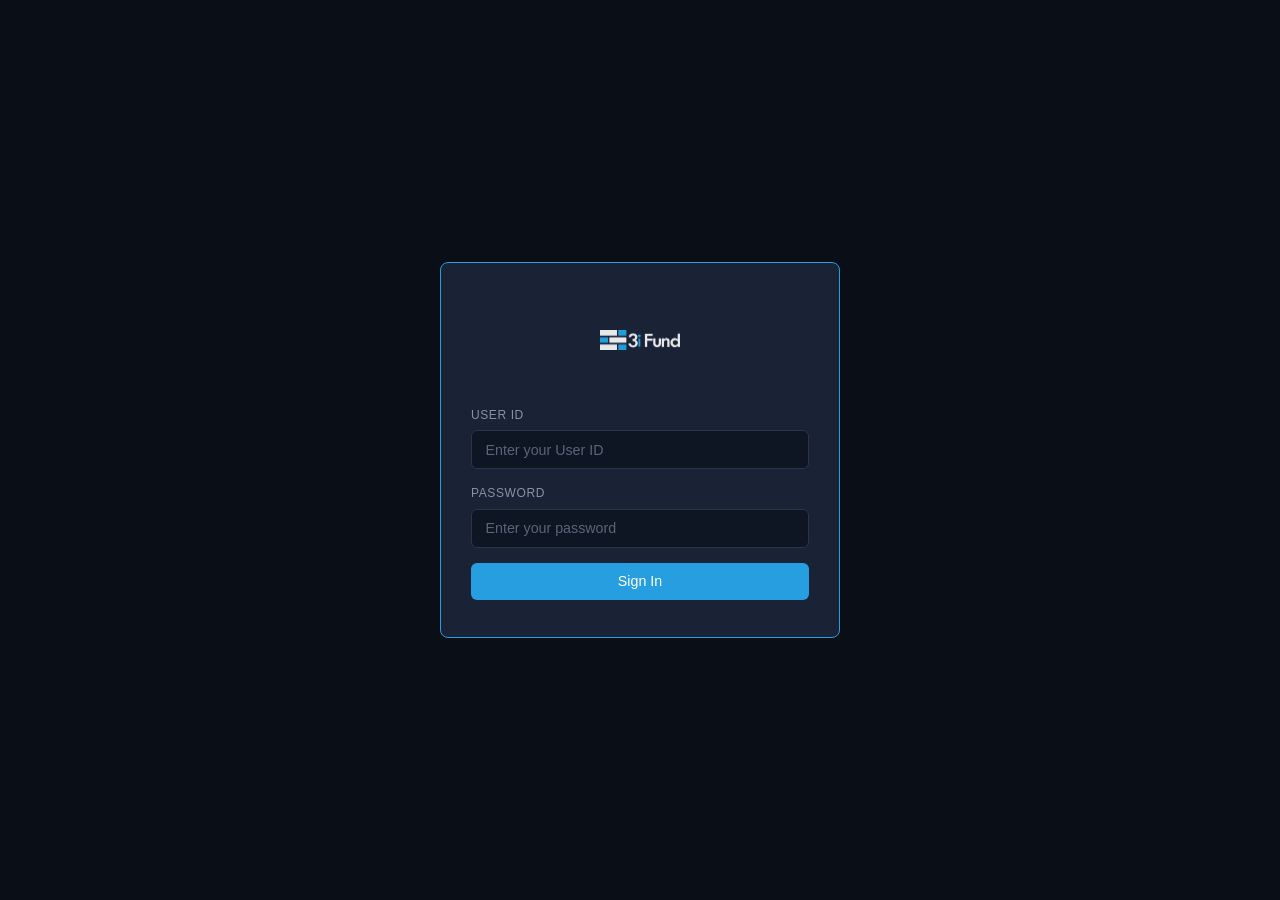
<file: 3i-portal-frontend/index.html>
<!DOCTYPE html>
<html lang="en">
<head>
    <meta charset="UTF-8">
    <meta name="viewport" content="width=device-width, initial-scale=1.0">
    <meta http-equiv="Cache-Control" content="no-cache, no-store, must-revalidate">
    <meta http-equiv="Pragma" content="no-cache">
    <meta http-equiv="Expires" content="0">
    <title>3i Fund Portal</title>
    <script>document.write('<link rel="stylesheet" href="css/styles.css?v=' + Date.now() + '">');</script>
</head>
<body>
    <div class="login-wrapper">
        <div class="login-card">
            <img src="assets/logo.png" alt="3i Fund" class="login-logo" id="login-logo">
            <h1 class="login-title"></h1>

            <div class="login-error" id="login-error"></div>

            <form class="login-form" id="login-form">
                <div class="form-group">
                    <label class="form-label" for="user-id">User ID</label>
                    <input
                        type="text"
                        id="user-id"
                        class="form-input"
                        placeholder="Enter your User ID"
                        required
                        autocomplete="username"
                    >
                </div>

                <div class="form-group">
                    <label class="form-label" for="password">Password</label>
                    <input
                        type="password"
                        id="password"
                        class="form-input"
                        placeholder="Enter your password"
                        required
                        autocomplete="current-password"
                    >
                </div>

                <button type="submit" class="btn btn-primary" id="login-btn">
                    Sign In
                </button>
            </form>
        </div>
    </div>

    <script>var _v = Date.now();</script>
    <script>document.write('<script src="js/config.js?v=' + _v + '"><\/script>');</script>
    <script>document.write('<script src="js/api.js?v=' + _v + '"><\/script>');</script>
    <script>document.write('<script src="js/version-watcher.js?v=' + _v + '"><\/script>');</script>
    <script>document.write('<script src="js/auth.js?v=' + _v + '"><\/script>');</script>
</body>
</html>
</file>
<file: 3i-portal-frontend/css/styles.css>
/* ============================================
   3i Fund Portal — Global Styles
   Dark mode, electric blue accents
   ============================================ */

:root {
    --bg-primary: #0a0e17;
    --bg-secondary: #111827;
    --bg-card: #1a2235;
    --bg-modal: #141c2e;
    --border-blue: #269edf;
    --border-blue-dim: rgba(38, 158, 223, 0.3);
    --text-primary: #e8ecf1;
    --text-secondary: #8892a4;
    --text-muted: #5a6478;
    --accent-blue: #269edf;
    --accent-blue-hover: #5FC4F5;
    --badge-green: #22c55e;
    --badge-orange: #f59e0b;
    --badge-red: #ef4444;
    --badge-grey: #4b5563;
    --input-bg: #0f1623;
    --input-border: #2a3548;
    --input-focus: #269edf;
    --font-family: 'Segoe UI', 'Inter', -apple-system, BlinkMacSystemFont, sans-serif;
    --border-radius: 6px;
    --transition-speed: 0.2s;
}

/* Reset */
*, *::before, *::after {
    margin: 0;
    padding: 0;
    box-sizing: border-box;
}

html, body {
    height: 100%;
    font-family: var(--font-family);
    background-color: var(--bg-primary);
    color: var(--text-primary);
    font-size: 15px;
    line-height: 1.6;
    -webkit-font-smoothing: antialiased;
}

a {
    color: var(--accent-blue);
    text-decoration: none;
    transition: color var(--transition-speed);
}

a:hover {
    color: var(--accent-blue-hover);
}

/* ============================================
   Layout
   ============================================ */

.page-container {
    min-height: 100vh;
    display: flex;
    flex-direction: column;
}

.main-content {
    flex: 1;
    max-width: 1200px;
    width: 100%;
    margin: 0 auto;
    padding: 2rem;
}

/* ============================================
   Top Navigation Bar
   ============================================ */

.navbar {
    display: flex;
    align-items: center;
    padding: 0.75rem 2rem;
    background-color: var(--bg-secondary);
    border-bottom: 1px solid var(--border-blue);
    gap: 1.5rem;
}

.navbar-brand {
    display: flex;
    align-items: center;
    gap: 0.375rem;
    flex-shrink: 0;
}

.navbar-logo {
    width: 72px;
    height: 72px;
    object-fit: contain;
}

/* Signed-in admin's name (populated by auth.js's populateHeaderUserName) shares one exact font treatment
   with position_risk_management's and data-management-ui's equivalent header elements — same family,
   size, weight, and letter-spacing literally repeated in each app's own stylesheet (no shared CSS file
   across these three separate repos to centralize it in), so it reads identically everywhere an admin
   moves between them. 2026-10-07: bumped from 1.2rem (~19px) to an explicit 20px here to land ABOVE the
   two other apps' previous, smaller sizes once all three were unified. */
.navbar-title {
    font-family: 'Segoe UI', -apple-system, BlinkMacSystemFont, Helvetica, Arial, sans-serif;
    font-size: 20px;
    font-weight: 600;
    color: var(--text-primary);
    letter-spacing: 0.02em;
    white-space: nowrap;
    flex: 1;
    text-align: center;
}

.navbar-user {
    display: flex;
    align-items: center;
    gap: 1rem;
    margin-left: auto;
    min-width: 0;
}

.navbar-company {
    font-size: 1.1rem;
    font-weight: 600;
    color: #ffffff;
    letter-spacing: 0.02em;
    margin-right: 0.5rem;
}

.navbar-logout {
    padding: 0.4rem 1rem;
    font-size: 0.85rem;
    color: var(--text-secondary);
    background: transparent;
    border: 1px solid var(--border-blue-dim);
    border-radius: var(--border-radius);
    cursor: pointer;
    transition: all var(--transition-speed);
    white-space: nowrap;
    flex-shrink: 0;
}

.navbar-logout:hover {
    color: var(--text-primary);
    border-color: var(--border-blue);
}

/* Persistent-nav "you are here" state (Admin / Data Management / Position & Risk Management) — same
   accent treatment .tab.active already uses, applied to the pill-button navbar style instead of the
   underlined-tab style. */
.navbar-logout.active {
    color: var(--accent-blue);
    border-color: var(--accent-blue);
    background: rgba(38, 158, 223, 0.12);
}

/* Forced password change: the rest of the persistent nav / tab bar is locked (dimmed, unclickable)
   until the required change is submitted — see admin.html's Change Password tab. Sign Out is
   deliberately never disabled (always a valid way out of a forced-change state). */
.navbar-logout[disabled],
.tab[disabled] {
    opacity: 0.35;
    cursor: not-allowed;
    pointer-events: none;
}

/* Compact navbar height, matching data-management-ui/position_risk_management's 56px header — scoped
   to this modifier class (not the base .navbar) so dashboard.html and the other customer-facing pages
   keep their original full-size logo/navbar untouched. */
.navbar-compact {
    height: 56px;
    padding: 0 24px;
}
.navbar-compact .navbar-logo {
    width: auto;
    height: 32px;
}

/* Backend connection indicator — same dot+label pattern data-management-ui/position_risk_management
   already use in their headers, so it reads the same wherever it appears. */
.header-status {
    display: flex;
    align-items: center;
    gap: 6px;
    font-size: 0.8rem;
    color: var(--text-secondary);
    flex-shrink: 0;
}
.status-dot {
    width: 8px;
    height: 8px;
    border-radius: 50%;
    background: var(--badge-green);
}
.status-dot.disconnected {
    background: var(--badge-red);
}

/* Global operator error alert — flashes red while any action item is pending. Same look as the PRM
   SPA's identical header alert, so it reads the same wherever it appears. */
@keyframes actionAlertFlash {
    0%, 100% { background: #b91c1c; box-shadow: 0 0 10px rgba(239, 68, 68, 0.8); }
    50%      { background: #7f1d1d; box-shadow: 0 0 3px rgba(239, 68, 68, 0.3); }
}
.action-alert {
    display: inline-flex;
    align-items: center;
    gap: 7px;
    padding: 6px 14px;
    border: none;
    border-radius: var(--border-radius);
    color: #fff;
    font-weight: 700;
    font-size: 0.85rem;
    cursor: pointer;
    animation: actionAlertFlash 1s ease-in-out infinite;
    flex-shrink: 0;
}
.action-alert .action-alert-icon {
    font-size: 1rem;
}

/* ============================================
   Login Page
   ============================================ */

.login-wrapper {
    display: flex;
    align-items: center;
    justify-content: center;
    min-height: 100vh;
}

.login-card {
    width: 100%;
    max-width: 400px;
    background-color: var(--bg-card);
    border: 1px solid var(--border-blue);
    border-radius: 8px;
    padding: 2.5rem 2rem;
    text-align: center;
}

.login-logo {
    width: 80px;
    height: 80px;
    object-fit: contain;
    margin-bottom: 1rem;
    opacity: 0.9;
}

.login-title {
    font-size: 1.5rem;
    font-weight: 600;
    color: var(--text-primary);
    margin-bottom: 0.25rem;
}

.login-subtitle {
    font-size: 0.9rem;
    color: var(--text-secondary);
    margin-bottom: 2rem;
}

.login-form {
    display: flex;
    flex-direction: column;
    gap: 1rem;
}

.login-error {
    display: none;
    padding: 0.6rem 1rem;
    background-color: rgba(239, 68, 68, 0.1);
    border: 1px solid rgba(239, 68, 68, 0.3);
    border-radius: var(--border-radius);
    color: var(--badge-red);
    font-size: 0.85rem;
    text-align: left;
}

.login-error.visible {
    display: block;
}

/* ============================================
   Form Elements
   ============================================ */

.form-group {
    display: flex;
    flex-direction: column;
    gap: 0.35rem;
    text-align: left;
}

.form-label {
    font-size: 0.8rem;
    color: var(--text-secondary);
    text-transform: uppercase;
    letter-spacing: 0.05em;
}

.form-input {
    padding: 0.7rem 0.9rem;
    background-color: var(--input-bg);
    border: 1px solid var(--input-border);
    border-radius: var(--border-radius);
    color: var(--text-primary);
    font-size: 0.95rem;
    font-family: var(--font-family);
    transition: border-color var(--transition-speed);
}

.form-input:focus {
    outline: none;
    border-color: var(--input-focus);
    box-shadow: 0 0 0 2px rgba(30, 144, 255, 0.15);
}

.form-input::placeholder {
    color: var(--text-muted);
}

/* ============================================
   Buttons
   ============================================ */

.btn {
    padding: 0.7rem 1.5rem;
    font-size: 0.95rem;
    font-family: var(--font-family);
    font-weight: 500;
    border: none;
    border-radius: var(--border-radius);
    cursor: pointer;
    transition: all var(--transition-speed);
}

.btn-primary {
    background-color: var(--accent-blue);
    color: #ffffff;
}

.btn-primary:hover {
    background-color: var(--accent-blue-hover);
}

.btn-primary:disabled {
    opacity: 0.5;
    cursor: not-allowed;
}

.btn-secondary {
    background-color: transparent;
    color: var(--text-secondary);
    border: 1px solid var(--input-border);
}

.btn-secondary:hover {
    color: var(--text-primary);
    border-color: var(--border-blue-dim);
}

/* ============================================
   Cards
   ============================================ */

.card {
    background-color: var(--bg-card);
    border: 1px solid var(--border-blue-dim);
    border-radius: 8px;
    padding: 1.5rem;
    transition: border-color var(--transition-speed);
}

.card:hover {
    border-color: var(--border-blue);
}

.card-title {
    font-size: 1.1rem;
    font-weight: 600;
    margin-bottom: 0.5rem;
}

.card-subtitle {
    font-size: 0.85rem;
    color: var(--text-secondary);
}

/* ============================================
   Dashboard — ELOC List
   ============================================ */

.page-header {
    margin-bottom: 2rem;
}

.page-header h1 {
    font-size: 1.5rem;
    font-weight: 600;
}

.page-header p {
    color: var(--text-secondary);
    font-size: 0.9rem;
    margin-top: 0.25rem;
}

.eloc-grid {
    display: grid;
    grid-template-columns: repeat(auto-fill, minmax(500px, 1fr));
    gap: 1rem;
}

.eloc-card {
    cursor: default;
}

.eloc-card-header {
    display: flex;
    align-items: center;
    justify-content: space-between;
    margin-bottom: 0.75rem;
}

.eloc-card-type {
    font-size: 0.75rem;
    padding: 0.2rem 0.6rem;
    border-radius: 100px;
    background-color: rgba(30, 144, 255, 0.15);
    color: var(--accent-blue);
    font-weight: 500;
}

.eloc-card-status {
    font-size: 0.75rem;
    padding: 0.2rem 0.6rem;
    border-radius: 100px;
    font-weight: 500;
}

.eloc-card-status.active {
    background-color: rgba(34, 197, 94, 0.15);
    color: var(--badge-green);
}

.eloc-card-status.completed {
    background-color: rgba(75, 85, 99, 0.3);
    color: var(--text-secondary);
}

.eloc-card-status.rejected {
    background-color: rgba(239, 68, 68, 0.15);
    color: var(--badge-red);
}

.eloc-card-meta {
    display: flex;
    gap: 1.5rem;
    margin-top: 0.75rem;
    font-size: 0.85rem;
    color: var(--text-secondary);
}

.eloc-card-meta span {
    display: flex;
    align-items: center;
    gap: 0.3rem;
}

/* ============================================
   Dashboard — Real-Time Quote Bar
   ============================================ */

.quote-bar {
    display: flex;
    align-items: center;
    gap: 1.5rem;
    padding: 0.75rem 1.25rem;
    background: var(--bg-card);
    border: 1px solid var(--border-blue-dim);
    border-radius: var(--border-radius);
    margin-bottom: 1.5rem;
}

.quote-symbol {
    font-size: 1.1rem;
    font-weight: 700;
    color: var(--accent-blue);
    letter-spacing: 0.03em;
}

.quote-fields {
    display: flex;
    gap: 2.5rem;
    flex-wrap: wrap;
}

.quote-field {
    font-size: 0.85rem;
    color: var(--text-secondary);
}

.quote-field strong {
    color: var(--text-primary);
    font-weight: 600;
}

.quote-price {
    color: #4caf50;
    font-weight: 700;
}

.quote-size {
    color: #f0a030;
    font-weight: 400;
    font-size: 0.75rem;
    margin: 0 0.4rem;
}

/* ============================================
   Dashboard — Period Rows in ELOC Cards
   ============================================ */

.card-periods {
    margin-top: 0;
}

.period-row {
    display: flex;
    align-items: center;
    gap: 1rem;
    padding: 0.5rem 0;
    border-bottom: 1px solid rgba(42, 53, 72, 0.3);
}

.period-row:last-child {
    border-bottom: none;
}

.period-name {
    font-size: 1rem;
    font-weight: 600;
    color: var(--text-primary);
    min-width: 70px;
}

.period-data {
    font-size: 0.85rem;
    color: var(--text-secondary);
    flex: 1;
    text-align: center;
}

.period-data.has-data {
    color: var(--badge-green);
    font-weight: 500;
}

.period-data.outside-window {
    color: var(--badge-orange);
    font-style: italic;
    font-size: 0.8rem;
}

.period-data.pending-eloc {
    color: var(--accent-blue);
    font-style: italic;
    font-size: 0.8rem;
}

.period-btn {
    font-size: 0.77rem;
    padding: 0.4rem 2rem;
    margin-left: 2.5rem;
    border: 1px solid #a85800;
    border-radius: 4px;
    background: #a85800;
    color: #fff;
    cursor: pointer;
    white-space: nowrap;
    font-weight: 600;
    transition: opacity 0.2s;
}

.period-btn:hover:not(:disabled) {
    opacity: 0.85;
}

.period-btn:disabled {
    background: var(--bg-card);
    color: var(--text-secondary);
    border-color: var(--border-blue-dim);
    cursor: not-allowed;
    opacity: 0.5;
}

/* ============================================
   Dashboard — Section Divider & Currently Pricing
   ============================================ */

.section-divider {
    border: none;
    border-top: 1px solid var(--border-blue-dim);
    margin: 2rem 0 1rem;
}

.section-header h2 {
    font-size: 1.15rem;
    font-weight: 600;
    color: var(--text-primary);
    margin-bottom: 0.75rem;
}

.none-placeholder {
    color: var(--text-secondary);
    font-size: 0.9rem;
    font-style: italic;
}

/* ============================================
   Tabs (Active ELOCs / Action Items)
   ============================================ */

.tabs {
    display: flex;
    gap: 0;
    margin-bottom: 1.5rem;
    border-bottom: 1px solid var(--input-border);
}

.tab {
    padding: 0.6rem 1.25rem;
    font-size: 0.9rem;
    color: var(--text-secondary);
    background: transparent;
    border: none;
    border-bottom: 2px solid transparent;
    cursor: pointer;
    font-family: var(--font-family);
    transition: all var(--transition-speed);
}

.tab:hover {
    color: var(--text-primary);
}

.tab.active {
    color: var(--accent-blue);
    border-bottom-color: var(--accent-blue);
}

.subtabs {
    display: flex;
    gap: 0;
    margin: -0.75rem 0 1.5rem;
    border-bottom: 1px solid var(--input-border);
}

.subtab {
    padding: 0.5rem 1rem;
    font-size: 0.85rem;
    color: var(--text-secondary);
    background: transparent;
    border: none;
    border-bottom: 2px solid transparent;
    cursor: pointer;
    font-family: var(--font-family);
    transition: all var(--transition-speed);
}

.subtab:hover {
    color: var(--text-primary);
}

.subtab.active {
    color: var(--accent-blue);
    border-bottom-color: var(--accent-blue);
}

.tab.has-actions {
    animation: flash-red 1.5s ease-in-out infinite;
}

.tab.has-actions.active {
    animation: none;
    color: var(--badge-red);
    border-bottom-color: var(--badge-red);
}

@keyframes flash-red {
    0%, 100% { color: var(--text-secondary); }
    50% { color: var(--badge-red); }
}

/* ============================================
   Action Item Cards
   ============================================ */

.document-modal-tabs {
    display: flex;
    gap: 6px;
    padding: 8px 16px 0;
    border-bottom: 1px solid var(--border);
}
.document-modal-tab {
    padding: 6px 14px;
    font-size: 0.85rem;
    background: transparent;
    border: 1px solid var(--border);
    border-bottom: none;
    border-radius: 6px 6px 0 0;
    color: var(--text-secondary);
    cursor: pointer;
}
.document-modal-tab.active {
    background: var(--card-bg);
    color: var(--text-primary);
    font-weight: 600;
}
.document-modal-tab:hover {
    color: var(--text-primary);
}

.action-item-card {
    background: var(--card-bg);
    border: 1px solid var(--border);
    border-left: 4px solid var(--badge-red);
    border-radius: 8px;
    padding: 1rem 1.25rem;
    margin-bottom: 0.75rem;
    display: flex;
    flex-direction: column;
    gap: 0.5rem;
}

.action-item-header {
    display: flex;
    justify-content: space-between;
    align-items: center;
}

.action-item-type {
    font-weight: 600;
    color: var(--badge-red);
    font-size: 0.95rem;
}

.action-item-date {
    font-size: 0.85rem;
    color: var(--text-secondary);
}

.action-item-details {
    display: flex;
    gap: 1rem;
    align-items: center;
}

.action-item-symbol {
    font-weight: 700;
    font-size: 1.1rem;
    color: var(--text-primary);
}

.action-item-eloc {
    font-size: 0.85rem;
    color: var(--text-secondary);
    font-family: monospace;
}

.action-item-pricing {
    display: flex;
    gap: 1.5rem;
    font-size: 0.9rem;
    color: var(--text-secondary);
}

.action-item-btn {
    align-self: flex-end;
    margin-top: 0.25rem;
}

/* ============================================
   ELOC Detail — Pricing Table
   ============================================ */

.eloc-detail-header {
    display: flex;
    align-items: center;
    gap: 1rem;
    margin-bottom: 1.5rem;
}

.back-link {
    font-size: 0.9rem;
    color: var(--text-secondary);
    cursor: pointer;
    transition: color var(--transition-speed);
}

.back-link:hover {
    color: var(--accent-blue);
}

.pricing-table {
    width: 100%;
    border-collapse: collapse;
    margin-top: 1rem;
}

.pricing-table thead th {
    text-align: left;
    padding: 0.75rem 1rem;
    font-size: 0.8rem;
    text-transform: uppercase;
    letter-spacing: 0.05em;
    color: var(--text-secondary);
    border-bottom: 1px solid var(--input-border);
    font-weight: 500;
}

.pricing-table tbody td {
    padding: 0.75rem 1rem;
    border-bottom: 1px solid rgba(42, 53, 72, 0.5);
    font-size: 0.95rem;
}

.pricing-table tbody tr:hover {
    background-color: rgba(30, 144, 255, 0.05);
}

.shares-link {
    color: var(--accent-blue);
    cursor: pointer;
    text-decoration: underline;
    text-underline-offset: 2px;
}

.shares-link:hover {
    color: var(--accent-blue-hover);
}

/* ============================================
   Workflow Badges
   ============================================ */

.workflow-container {
    margin-top: 1.5rem;
    padding: 1.25rem;
    background-color: var(--bg-secondary);
    border: 1px solid var(--border-blue-dim);
    border-radius: 8px;
}

.workflow-header {
    display: flex;
    justify-content: space-between;
    align-items: center;
    margin-bottom: 1rem;
}

.workflow-title {
    font-size: 0.9rem;
    font-weight: 600;
    color: var(--text-secondary);
    text-transform: uppercase;
    letter-spacing: 0.05em;
}

.workflow-remove-btn {
    font-size: 0.75rem;
    padding: 0.3rem 1rem;
    border: 1px solid var(--badge-red);
    background: transparent;
    color: var(--badge-red);
    border-radius: var(--border-radius);
    cursor: pointer;
    transition: all var(--transition-speed);
}

.workflow-remove-btn:hover:not(:disabled) {
    background: var(--badge-red);
    color: #ffffff;
}

.workflow-remove-btn:disabled {
    border-color: var(--badge-grey);
    color: var(--badge-grey);
    cursor: not-allowed;
    opacity: 0.5;
}

.workflow-header-actions {
    display: flex;
    align-items: center;
    gap: 0.5rem;
}

.workflow-details-btn {
    font-size: 0.75rem;
    padding: 0.3rem 1rem;
    border: 1px solid var(--accent-blue);
    background: transparent;
    color: var(--accent-blue);
    border-radius: var(--border-radius);
    cursor: pointer;
    transition: all var(--transition-speed);
}

.workflow-details-btn:hover {
    background: var(--accent-blue);
    color: #ffffff;
}

.workflow-steps {
    display: flex;
    align-items: flex-start;
    gap: 0.5rem;
    flex-wrap: wrap;
}

.workflow-intraday-progress {
    margin-top: 1rem;
    padding: 0.75rem 1rem;
    background-color: var(--bg-primary);
    border: 1px solid var(--border-blue-dim);
    border-radius: 6px;
    display: flex;
    justify-content: space-between;
    align-items: center;
    flex-wrap: wrap;
    gap: 0.5rem;
}

.workflow-intraday-status {
    font-size: 0.85rem;
    font-weight: 600;
    color: var(--accent-blue);
}

.workflow-intraday-shares {
    font-size: 0.85rem;
    color: var(--text-secondary);
    font-variant-numeric: tabular-nums;
}

.workflow-step {
    display: flex;
    flex-direction: column;
    align-items: center;
    flex: 1;
    min-width: 130px;
    position: relative;
}

.workflow-badge {
    display: flex;
    align-items: center;
    justify-content: center;
    width: 36px;
    height: 36px;
    border-radius: 50%;
    font-size: 0.85rem;
    font-weight: 600;
    margin-bottom: 0.5rem;
    transition: all 0.3s;
}

.workflow-badge.awaiting {
    background-color: var(--badge-grey);
    color: #9ca3af;
}

.workflow-badge.pending {
    background-color: var(--badge-orange);
    color: #ffffff;
    box-shadow: 0 0 8px rgba(245, 158, 11, 0.3);
}

.workflow-badge.completed {
    background-color: var(--badge-green);
    color: #ffffff;
    box-shadow: 0 0 8px rgba(34, 197, 94, 0.3);
}

.workflow-badge.rejected {
    background-color: var(--badge-red);
    color: #ffffff;
    box-shadow: 0 0 8px rgba(239, 68, 68, 0.3);
}

.workflow-label {
    font-size: 0.72rem;
    text-align: center;
    color: var(--text-secondary);
    line-height: 1.3;
    max-width: 120px;
}

.workflow-step.completed .workflow-label {
    color: var(--text-primary);
}

.workflow-datetime {
    font-size: 0.65rem;
    color: var(--text-muted);
    margin-top: 0.2rem;
    text-align: center;
}

/* Scheduled VWAP calculation time — shown below FinalVwapPricingCalculated step.
   Matches PRM's display (cyan #4FC3F7, small, centered).
   Only rendered when the backend returns step.scheduled_at on this step. */
.workflow-scheduled {
    font-size: 0.65rem;
    color: #4FC3F7;
    font-weight: 600;
    margin-top: 0.25rem;
    text-align: center;
    max-width: 120px;
}

.workflow-step.has-document .workflow-badge,
.workflow-step.clickable .workflow-badge {
    cursor: pointer;
}

.workflow-step.has-document .workflow-badge:hover,
.workflow-step.clickable .workflow-badge:hover {
    transform: scale(1.1);
}

.workflow-step.clickable .workflow-label {
    cursor: pointer;
    text-decoration: underline;
    text-decoration-style: dotted;
    text-underline-offset: 2px;
}

/* Connector lines between badges */
.workflow-step:not(:last-child)::after {
    content: '';
    position: absolute;
    top: 18px;
    left: calc(50% + 22px);
    width: calc(100% - 44px);
    height: 2px;
    background-color: var(--badge-grey);
}

.workflow-step.completed:not(:last-child)::after {
    background-color: var(--badge-green);
}

.workflow-step.pending:not(:last-child)::after {
    background-color: var(--badge-orange);
}

.workflow-step.rejected:not(:last-child)::after {
    background-color: var(--badge-red);
}

/* ============================================
   Purchase Notice Modal
   ============================================ */

.modal-overlay {
    display: none;
    position: fixed;
    top: 0;
    left: 0;
    width: 100%;
    height: 100%;
    background-color: rgba(0, 0, 0, 0.7);
    z-index: 1000;
    align-items: center;
    justify-content: center;
}

.modal-overlay.visible {
    display: flex;
}

.modal {
    width: 100%;
    max-width: 480px;
    max-height: 90vh;
    background-color: var(--bg-modal);
    border: 1px solid var(--border-blue);
    border-radius: 8px;
    padding: 2rem;
    display: flex;
    flex-direction: column;
}

.modal-header {
    display: flex;
    align-items: center;
    justify-content: space-between;
    margin-bottom: 1.5rem;
}

.modal-title {
    font-size: 1.15rem;
    font-weight: 600;
}

.modal-close {
    width: 32px;
    height: 32px;
    display: flex;
    align-items: center;
    justify-content: center;
    background: transparent;
    border: none;
    color: var(--text-secondary);
    font-size: 1.2rem;
    cursor: pointer;
    border-radius: 4px;
    transition: all var(--transition-speed);
}

.modal-close:hover {
    background-color: rgba(255, 255, 255, 0.05);
    color: var(--text-primary);
}

.modal-body {
    display: flex;
    flex-direction: column;
    gap: 1.25rem;
    overflow-y: auto;
    flex: 1 1 auto;
    min-height: 0;
}

.modal-header,
.modal-footer {
    flex-shrink: 0;
}

.modal-info-row {
    display: flex;
    justify-content: space-between;
    font-size: 0.9rem;
}

.modal-info-label {
    color: var(--text-secondary);
}

.modal-info-value {
    font-weight: 500;
}

.modal-footer {
    display: flex;
    justify-content: flex-end;
    gap: 0.75rem;
    margin-top: 1.5rem;
}

.modal-status {
    display: none;
    padding: 0.6rem 1rem;
    border-radius: var(--border-radius);
    font-size: 0.85rem;
    text-align: center;
}

.modal-status.sending {
    display: block;
    background-color: rgba(30, 144, 255, 0.1);
    border: 1px solid rgba(30, 144, 255, 0.3);
    color: var(--accent-blue);
}

/* Intraday VWAP — Live Details dialog (same layout as PRM's admin Details dialog) */
.eid-modal-body { gap: 1rem; }

.eid-static-grid {
    display: grid;
    grid-template-columns: repeat(2, 1fr);
    gap: 6px 24px;
    font-size: 13px;
    padding: 10px 12px;
    background: var(--bg-secondary);
    border: 1px solid var(--input-border);
    border-radius: var(--border-radius);
}
.eid-static-grid .eid-field-label { color: var(--text-secondary); }
.eid-static-grid .eid-field-value { font-weight: 600; color: var(--text-primary); }

.eid-triggers {
    display: grid;
    grid-template-columns: repeat(4, 1fr);
    gap: 10px;
}
.eid-trigger {
    border: 1px solid var(--input-border);
    border-radius: var(--border-radius);
    padding: 8px 10px;
    font-size: 12px;
}
.eid-trigger-title { color: var(--text-secondary); text-transform: uppercase; font-size: 10px; letter-spacing: 0.5px; margin-bottom: 4px; }
.eid-trigger-value { font-size: 14px; font-weight: 700; font-family: ui-monospace, SFMono-Regular, Menlo, Consolas, monospace; }
.eid-trigger-sub { font-size: 10px; font-weight: 400; font-family: inherit; color: var(--text-secondary); margin-top: 2px; }
.eid-trigger.not-crossed { border-color: var(--badge-green); }
.eid-trigger.not-crossed .eid-trigger-value { color: var(--badge-green); }
.eid-trigger.crossed { border-color: var(--badge-red); background: rgba(239,68,68,0.12); }
.eid-trigger.crossed .eid-trigger-value { color: var(--badge-red); }
.eid-trigger.unknown .eid-trigger-value { color: var(--text-secondary); }
.eid-trigger.raised { border-color: var(--badge-green); }
.eid-trigger.raised .eid-trigger-value { color: var(--badge-green); }

.eid-tape-header {
    display: flex;
    justify-content: space-between;
    align-items: center;
    font-size: 11px;
    color: var(--text-secondary);
}
.eid-tape-legend { display: flex; align-items: center; gap: 4px; }
.eid-legend-swatch {
    display: inline-block; width: 10px; height: 10px; border-radius: 2px; margin-left: 8px;
}
.eid-legend-swatch:first-child { margin-left: 0; }
.eid-tick-orange { background: var(--badge-orange); }
.eid-tick-white { background: #ECEFF1; }
.eid-tick-red { background: var(--badge-red); }

.eid-tape {
    min-height: 220px;
    max-height: 360px;
    overflow-y: auto;
    background: var(--bg-primary);
    border: 1px solid var(--input-border);
    border-radius: var(--border-radius);
    font-family: ui-monospace, SFMono-Regular, Menlo, Consolas, monospace;
    font-size: 12px;
}
.eid-tape-row {
    display: grid;
    grid-template-columns: 110px 60px 1fr;
    gap: 10px;
    padding: 3px 10px;
    border-bottom: 1px solid rgba(255,255,255,0.05);
    white-space: nowrap;
}
.eid-tape-row.eid-tick-repopulated { color: var(--badge-orange); }
.eid-tape-row.eid-tick-live { color: var(--text-primary); }
.eid-tape-row.eid-tick-triggered { color: var(--badge-red); font-weight: 700; background: rgba(239,68,68,0.10); }
.eid-tape-empty { padding: 16px; text-align: center; color: var(--text-secondary); }

.modal-status.success {
    display: block;
    background-color: rgba(34, 197, 94, 0.1);
    border: 1px solid rgba(34, 197, 94, 0.3);
    color: var(--badge-green);
}

.modal-status.error {
    display: block;
    background-color: rgba(239, 68, 68, 0.1);
    border: 1px solid rgba(239, 68, 68, 0.3);
    color: var(--badge-red);
}

/* ============================================
   Password Toggle
   ============================================ */

.password-input-wrapper {
    position: relative;
    display: flex;
    align-items: center;
}

.password-input-wrapper .form-input {
    flex: 1;
    padding-right: 3.5rem;
}

.password-toggle {
    position: absolute;
    right: 0.5rem;
    background: transparent;
    border: none;
    color: var(--text-secondary);
    font-size: 0.8rem;
    cursor: pointer;
    padding: 0.25rem 0.5rem;
    border-radius: 4px;
    transition: color var(--transition-speed);
}

.password-toggle:hover {
    color: var(--accent-blue);
}

/* Hide number input spinner arrows */
input[type="number"]::-webkit-outer-spin-button,
input[type="number"]::-webkit-inner-spin-button {
    -webkit-appearance: none;
    margin: 0;
}
input[type="number"] {
    -moz-appearance: textfield;
}

/* ============================================
   Signatory Signature
   ============================================ */

.sig-preview {
    background-color: #ffffff;
    border: 1px solid var(--input-border);
    border-radius: var(--border-radius);
    padding: 0.75rem;
    min-height: 80px;
    display: flex;
    align-items: center;
    justify-content: center;
    margin-bottom: 0.5rem;
}

.sig-preview img {
    max-width: 100%;
    max-height: 80px;
}

.sig-preview-empty {
    color: #999;
    font-size: 0.85rem;
    margin: 0;
}

.sig-actions {
    display: flex;
    gap: 0.5rem;
}

.btn-sm {
    font-size: 0.8rem;
    padding: 0.35rem 0.75rem;
}

.sig-thumbnail {
    max-height: 30px;
    margin-top: 0.25rem;
    display: block;
    background-color: #ffffff;
    padding: 2px 4px;
    border-radius: 3px;
}

.pn-signature-img {
    max-height: 60px;
    max-width: 300px;
    background-color: #ffffff;
    padding: 4px 8px;
    border-radius: 3px;
}

/* ============================================
   Document Viewer Modal
   ============================================ */

.doc-viewer-modal {
    max-width: 700px;
}

.doc-viewer-content {
    background-color: var(--input-bg);
    border: 1px solid var(--input-border);
    border-radius: var(--border-radius);
    padding: 1.25rem;
    max-height: 400px;
    overflow-y: auto;
    font-size: 0.85rem;
    line-height: 1.7;
    color: var(--text-primary);
}

/* ============================================
   Admin Page
   ============================================ */

.admin-table {
    width: 100%;
    border-collapse: collapse;
}

.admin-table thead th {
    text-align: left;
    padding: 0.75rem 1rem;
    font-size: 0.8rem;
    text-transform: uppercase;
    letter-spacing: 0.05em;
    color: var(--text-secondary);
    border-bottom: 1px solid var(--input-border);
    font-weight: 500;
}

.admin-table tbody td {
    padding: 0.75rem 1rem;
    border-bottom: 1px solid rgba(42, 53, 72, 0.5);
    font-size: 0.9rem;
}

.admin-table tbody tr:hover {
    background-color: rgba(30, 144, 255, 0.05);
}

/* Admin action buttons (inline in table rows) */
.btn-action {
    font-size: 0.75rem;
    padding: 0.25rem 0.6rem;
    margin-right: 0.3rem;
    border: 1px solid var(--border-blue-dim);
    border-radius: var(--border-radius);
    background: transparent;
    color: var(--accent-blue);
    cursor: pointer;
    font-family: var(--font-family);
    transition: all var(--transition-speed);
}

.btn-action:hover {
    background: var(--accent-blue);
    color: #ffffff;
}

/* ============================================
   Loading & Empty States
   ============================================ */

.loading-spinner {
    display: inline-block;
    width: 20px;
    height: 20px;
    border: 2px solid var(--border-blue-dim);
    border-top-color: var(--accent-blue);
    border-radius: 50%;
    animation: spin 0.8s linear infinite;
}

@keyframes spin {
    to { transform: rotate(360deg); }
}

.loading-container {
    display: flex;
    align-items: center;
    justify-content: center;
    padding: 3rem;
    gap: 0.75rem;
    color: var(--text-secondary);
}

.empty-state {
    text-align: center;
    padding: 3rem;
    color: var(--text-secondary);
}

.empty-state p {
    font-size: 0.95rem;
}

/* ============================================
   Scrollbar
   ============================================ */

::-webkit-scrollbar {
    width: 6px;
}

::-webkit-scrollbar-track {
    background: var(--bg-primary);
}

::-webkit-scrollbar-thumb {
    background: var(--input-border);
    border-radius: 3px;
}

::-webkit-scrollbar-thumb:hover {
    background: var(--text-muted);
}

/* ============================================
   Responsive
   ============================================ */

@media (max-width: 768px) {
    .main-content {
        padding: 1rem;
    }

    .navbar {
        padding: 0.75rem 1rem;
    }

    .workflow-steps {
        flex-direction: column;
        align-items: stretch;
    }

    .workflow-step {
        flex-direction: row;
        gap: 0.75rem;
        min-width: unset;
    }

    .workflow-step:not(:last-child)::after {
        display: none;
    }

    .eloc-grid {
        grid-template-columns: 1fr;
    }

    .modal {
        margin: 1rem;
    }
}

/* ============================================
   Purchase Notice Document
   ============================================ */

/* ============================================
   Dashboard — Signatory Warning
   ============================================ */

.signatory-warning {
    padding: 0.75rem 1.25rem;
    margin-bottom: 1rem;
    background-color: rgba(239, 68, 68, 0.1);
    border: 1px solid rgba(239, 68, 68, 0.3);
    border-radius: var(--border-radius);
    color: var(--badge-red);
    font-size: 0.9rem;
}

/* ============================================
   Purchase Notice Document
   ============================================ */

.pn-loading {
    display: flex;
    flex-direction: column;
    align-items: center;
    justify-content: center;
    padding: 4rem 1rem;
    gap: 1rem;
    color: var(--text-secondary);
}

.pn-error {
    text-align: center;
    padding: 4rem 1rem;
    color: var(--text-secondary);
}

.pn-error .btn {
    margin-top: 1.5rem;
}

.pn-document {
    max-width: 800px;
    margin: 2rem auto;
    background: var(--bg-card);
    border: 1px solid var(--border-blue-dim);
    border-radius: var(--border-radius);
    padding: 2.5rem;
}

/* Purchase Confirmation + ELOC Details side by side — the document and its numeric derivation,
   both fully visible on one page, no toggle/accordion hiding either. */
.pc-layout {
    display: flex;
    align-items: flex-start;
    gap: 1.5rem;
    max-width: 1240px;
    margin: 2rem auto;
}

.pc-layout .pn-document {
    margin: 0;
    flex: 1 1 800px;
    min-width: 0;
}

/* ELOC Details panel — deliberately mirrors ElocDetailsPdfRenderer.cs (DTS) field-for-field and
   color-for-color: white "paper" card, teal section bars, shaded/highlighted rows, green total box.
   Not a themed portal widget — a faithful HTML rendering of the same PDF the download button offers. */
.pc-details-panel {
    flex: 0 0 380px;
    background: #ffffff;
    border: 1px solid var(--border-blue-dim);
    border-radius: var(--border-radius);
    padding: 1.75rem 1.5rem;
    position: sticky;
    top: 1.5rem;
    color: #1a1a1a;
    font-family: Georgia, 'Times New Roman', Times, serif;
}

.pc-details-title {
    text-align: center;
    font-weight: 700;
    font-size: 1.25rem;
    letter-spacing: 0.03em;
    margin: 0 0 0.25rem;
    color: #1a1a1a;
}

.pc-details-meta {
    text-align: center;
    color: #5a5a5a;
    font-size: 0.8rem;
    margin: 0 0 1.1rem;
}

.pc-details-section {
    background: rgb(15, 107, 107);
    color: #ffffff;
    font-weight: 700;
    font-size: 0.88rem;
    padding: 0.35rem 0.55rem;
    margin: 1rem 0 0;
}

.pc-details-table {
    width: 100%;
    border-collapse: collapse;
    font-size: 0.88rem;
}

.pc-details-table td {
    padding: 0.4rem 0.45rem;
    vertical-align: top;
}

.pc-details-table td:last-child {
    text-align: right;
    white-space: nowrap;
    padding-left: 0.5rem;
}

.pc-details-table tr.shaded td {
    background: rgb(242, 242, 242);
}

.pc-details-table tr.highlight td {
    background: rgb(255, 242, 204);
}

.pc-details-table tr.bold td {
    font-weight: 700;
}

.pc-details-note {
    display: block;
    color: #5a5a5a;
    font-weight: 400;
    font-size: 0.78rem;
}

.pc-details-formula {
    color: #5a5a5a;
    font-size: 0.8rem;
    margin: 0.35rem 0 0.2rem;
}

.pc-details-total-box {
    margin-top: 0.7rem;
    background: rgb(226, 240, 217);
    border: 1px solid rgb(112, 173, 71);
    border-radius: 3px;
    text-align: center;
    font-weight: 700;
    font-size: 1rem;
    padding: 0.7rem 0.6rem;
}

/* Section headers inside the Purchase Confirmation's own template-driven field table (pn-document,
   dark theme) — distinct from .pc-details-section above (ELOC Details panel, white "paper" card). */
.pc-section-heading {
    font-weight: 700;
    color: var(--accent-blue);
    padding: 0.75rem 0.75rem 0.35rem;
    font-size: 0.9rem;
}

@media (max-width: 1080px) {
    .pc-layout {
        flex-direction: column;
    }
    .pc-details-panel {
        flex: 1 1 auto;
        width: 100%;
        max-width: 520px;
        position: static;
    }
}

.pn-title {
    text-align: center;
    font-size: 1.3rem;
    font-weight: 600;
    color: var(--accent-blue);
    margin: 1.5rem 0;
    letter-spacing: 0.05em;
}

.pn-section {
    margin-bottom: 1.5rem;
}

.pn-header-block {
    border-bottom: 1px solid var(--border-blue-dim);
    padding-bottom: 1rem;
}

.pn-field-row {
    display: flex;
    align-items: baseline;
    gap: 0.75rem;
    margin-bottom: 0.4rem;
}

.pn-label {
    font-weight: 600;
    color: var(--text-secondary);
    min-width: 5rem;
    flex-shrink: 0;
}

.pn-value {
    color: var(--text-primary);
}

.pn-body-text {
    white-space: pre-wrap;
    color: var(--text-primary);
    line-height: 1.7;
    font-size: 0.95rem;
}

.pn-fields-table {
    width: 100%;
    border-collapse: collapse;
}

.pn-fields-table td {
    padding: 0.5rem 0.75rem;
    border-bottom: 1px solid rgba(255, 255, 255, 0.05);
}

.pn-field-label {
    font-weight: 600;
    color: var(--text-secondary);
    width: 200px;
}

.pn-field-value {
    color: var(--text-primary);
}

/* A fixed-option-set field (Type of VWAP Purchase, Valuation Period end trigger) — every option
   shown as its own checkbox row, matching ParticipationPdfRenderer.cs's PDF layout. */
.pn-checkbox-option {
    display: flex;
    align-items: center;
    gap: 0.4rem;
    color: var(--text-primary);
    margin-bottom: 0.25rem;
}

/* Custom-drawn checkbox — accent-color alone renders a native disabled checkbox as a plain white
   box with a barely-visible check on some browsers/OSes; appearance:none + a hand-drawn box/check
   guarantees the same look everywhere, dark theme included. Shared with .ppn-checkbox-option
   (Purchase Notice's locked checkbox groups). */
.pn-checkbox-option input[type="checkbox"],
.ppn-checkbox-option input[type="checkbox"] {
    appearance: none;
    -webkit-appearance: none;
    margin: 0;
    width: 15px;
    height: 15px;
    min-width: 15px;
    flex-shrink: 0;
    border: 1.5px solid var(--input-border);
    border-radius: 3px;
    background: var(--input-bg);
    position: relative;
    cursor: not-allowed;
}

.pn-checkbox-option input[type="checkbox"]:checked,
.ppn-checkbox-option input[type="checkbox"]:checked {
    background: var(--accent-blue);
    border-color: var(--accent-blue);
}

.pn-checkbox-option input[type="checkbox"]:checked::after,
.ppn-checkbox-option input[type="checkbox"]:checked::after {
    content: '';
    position: absolute;
    left: 4px;
    top: 1px;
    width: 4px;
    height: 8px;
    border: solid #ffffff;
    border-width: 0 2px 2px 0;
    transform: rotate(45deg);
}

.pn-checkbox-option:last-child {
    margin-bottom: 0;
}

.pn-signature-block,
.pn-accepted-block {
    border-top: 1px solid var(--border-blue-dim);
    padding-top: 1.25rem;
}

.pn-block-title {
    font-size: 1rem;
    font-weight: 600;
    color: var(--accent-blue);
    margin-bottom: 0.75rem;
}

.pn-entity-name {
    font-weight: 600;
    color: var(--text-primary);
    margin-bottom: 0.75rem;
}

.pn-signature-line {
    flex: none;
    width: 33%;
    min-width: 120px;
    border-bottom: 1px solid var(--text-secondary);
    height: 1.2em;
}

.pn-signatory-select-row {
    margin-bottom: 0.75rem;
}

.pn-select {
    flex: 1;
    max-width: 350px;
}

.pn-dated-line {
    border-top: 1px solid var(--border-blue-dim);
    padding-top: 1rem;
    display: flex;
    gap: 0.75rem;
}

.pn-actions {
    display: flex;
    justify-content: space-between;
    margin-top: 2rem;
    padding-top: 1.5rem;
    border-top: 1px solid var(--border-blue-dim);
}

/* ============================================
   Participation (Intraday) Purchase Notice
   ============================================ */

.ppn-preview-banner {
    background: rgba(38, 158, 223, 0.12);
    border: 1px solid var(--border-blue-dim);
    color: var(--text-secondary);
    border-radius: var(--border-radius);
    padding: 0.75rem 1rem;
    margin-bottom: 1.25rem;
    font-size: 0.85rem;
    text-align: center;
}

.ppn-fields-table .pn-field-label {
    vertical-align: top;
    padding-top: 0.9rem;
}

.ppn-field-note {
    padding: 0 0.75rem 0.75rem !important;
    font-size: 0.8rem;
    color: var(--text-muted);
    font-style: italic;
    border-bottom: 1px solid rgba(255, 255, 255, 0.05);
}

.ppn-locked-value {
    color: var(--text-primary);
}

.ppn-checkbox-group {
    display: flex;
    flex-direction: column;
    gap: 0.35rem;
}

.ppn-checkbox-option {
    display: flex;
    align-items: center;
    gap: 0.5rem;
}

.ppn-checkbox-group.ppn-locked {
    opacity: 0.85;
}

.ppn-input-wrap {
    display: flex;
    flex-direction: column;
    gap: 0.3rem;
}

.ppn-input-row {
    display: flex;
    align-items: center;
    gap: 0.4rem;
}

.ppn-input {
    max-width: 220px;
}

.ppn-input-narrow {
    max-width: 120px;
}

.ppn-input-prefix,
.ppn-input-suffix {
    color: var(--text-secondary);
    font-weight: 600;
}

.ppn-input-invalid {
    border-color: var(--badge-red) !important;
}

.ppn-hint {
    font-size: 0.78rem;
    color: var(--text-muted);
}

.ppn-input-invalid ~ .ppn-hint,
.ppn-input-row:has(.ppn-input-invalid) + .ppn-hint {
    color: var(--badge-red);
}

.ppn-window-changed-banner,
.ppn-submit-error-banner,
.ppn-submit-success-banner {
    border-radius: var(--border-radius);
    padding: 0.85rem 1rem;
    margin: 1rem 0;
    font-size: 0.85rem;
    line-height: 1.5;
}

.ppn-window-changed-banner {
    background: rgba(245, 158, 11, 0.12);
    border: 1px solid var(--badge-orange);
    color: var(--text-primary);
}

.ppn-submit-error-banner {
    background: rgba(239, 68, 68, 0.12);
    border: 1px solid var(--badge-red);
    color: var(--text-primary);
}

.ppn-submit-success-banner {
    background: rgba(34, 197, 94, 0.12);
    border: 1px solid var(--badge-green);
    color: var(--text-primary);
}

.ppn-live-progress {
    text-align: center;
    padding: 1.25rem 1rem;
    margin: 1rem 0;
    border: 1px solid var(--border-blue-dim);
    border-radius: var(--border-radius);
    background: rgba(38, 158, 223, 0.06);
}

.ppn-live-progress-label {
    font-size: 0.8rem;
    color: var(--text-secondary);
    text-transform: uppercase;
    letter-spacing: 0.04em;
}

.ppn-live-progress-value {
    font-size: 2rem;
    font-weight: 700;
    color: var(--text-primary);
    margin: 0.25rem 0;
}

.ppn-live-progress-status {
    font-size: 0.85rem;
    color: var(--text-muted);
}

/* ============================================
   Participation Template View (admin) — mirrors
   ParticipationPdfRenderer.Render exactly
   ============================================ */

.ptv-doc {
    background: var(--input-bg);
    border: 1px solid var(--input-border);
    border-radius: var(--border-radius);
    padding: 1.5rem;
    color: var(--text-primary);
}

.ptv-title {
    font-weight: 700;
    font-size: 1.05rem;
    text-align: center;
    margin-bottom: 1rem;
}

.ptv-header {
    margin-bottom: 1rem;
}

.ptv-header-value {
    flex: 1;
    border-bottom: 1px solid var(--text-secondary);
    padding-bottom: 0.1rem;
}

.ptv-body {
    white-space: pre-wrap;
    line-height: 1.6;
    font-size: 0.92rem;
    margin-bottom: 1rem;
}

.ptv-fields-table {
    width: 100%;
    border-collapse: collapse;
    margin-bottom: 2.5rem;
}

.ptv-field-label {
    width: 58%;
    padding: 0.4rem 0.75rem 0.4rem 0;
    vertical-align: top;
    font-size: 0.88rem;
}

.ptv-field-value {
    width: 42%;
    padding: 0.4rem 0;
    vertical-align: top;
    font-size: 0.88rem;
}

.ptv-field-value-line {
    border-bottom: 1px solid var(--text-secondary);
}

.ptv-section-heading {
    font-weight: 700;
    padding: 0.9rem 0 0.2rem !important;
}

.ptv-checkbox-row {
    display: flex;
    align-items: baseline;
    gap: 0.3rem;
    margin-bottom: 0.2rem;
}

.ptv-checkbox {
    font-size: 1rem;
    flex-shrink: 0;
}

.ptv-field-note {
    display: block;
    font-size: 0.72rem;
    color: var(--text-muted);
    font-style: italic;
    margin-top: 0.2rem;
}

.ptv-edit-box {
    width: 100%;
    background: transparent;
    border: none;
    border-bottom: 1px dashed var(--accent-blue);
    color: var(--text-primary);
    font-family: var(--font-family);
    font-size: 0.88rem;
    padding: 0 0 0.15rem;
}

.ptv-sig-table {
    width: 100%;
    border-collapse: collapse;
    margin-top: 1rem;
}

.ptv-sig-cell {
    width: 50%;
    vertical-align: top;
    padding-right: 1rem;
    font-size: 0.88rem;
}

.ptv-sig-heading {
    font-weight: 700;
    margin-bottom: 0.4rem;
}

.ptv-sig-heading-spaced {
    margin-top: 2rem;
}

.ptv-sig-entity {
    margin-bottom: 0.4rem;
}

.ptv-sig-line {
    display: flex;
    align-items: baseline;
    gap: 0.4rem;
    margin-bottom: 0.3rem;
}

.ptv-sig-label {
    font-weight: 700;
    flex-shrink: 0;
}

.ptv-sig-blank {
    flex: 1;
    border-bottom: 1px solid var(--text-secondary);
    height: 1em;
}

/* Print styles for purchase notice */
@media print {
    .navbar,
    .pn-actions,
    .pn-signatory-select-row,
    .pc-details-panel {
        display: none !important;
    }

    body {
        background: white;
        color: #000;
    }

    .pn-document {
        background: white;
        border: none;
        box-shadow: none;
        margin: 0;
        padding: 1.5rem;
        max-width: 100%;
    }

    .pn-title {
        color: #000;
    }

    .pn-block-title {
        color: #333;
    }

    .pn-label {
        color: #555;
    }

    .pn-field-label {
        color: #555;
    }

    .pn-value,
    .pn-field-value,
    .pn-body-text,
    .pn-entity-name {
        color: #000;
    }

    .pn-fields-table td {
        border-bottom-color: #ccc;
    }

    .pn-signature-block,
    .pn-accepted-block,
    .pn-dated-line,
    .pn-header-block {
        border-color: #ccc;
    }

    .pn-signature-line {
        border-bottom-color: #000;
    }
}

/* ============================================
   Purchase Notice — Confirmation Modal
   ============================================ */

.pn-confirm-modal {
    max-width: 640px;
}

.pn-confirm-scroll {
    max-height: 400px;
    overflow-y: auto;
    padding: 1rem;
    background-color: var(--input-bg);
    border: 1px solid var(--input-border);
    border-radius: var(--border-radius);
    font-size: 0.88rem;
    line-height: 1.65;
    color: var(--text-primary);
    margin-bottom: 1rem;
}

.pn-confirm-scroll h4 {
    font-size: 0.9rem;
    font-weight: 600;
    color: var(--accent-blue);
    margin: 1.25rem 0 0.4rem;
}

.pn-confirm-scroll p {
    margin-bottom: 0.5rem;
}

.pn-confirm-warning {
    text-align: center;
    font-weight: 700;
    color: var(--badge-red);
    font-size: 0.95rem;
    margin-bottom: 1rem;
    letter-spacing: 0.03em;
}

.pn-confirm-terms {
    width: 100%;
    border-collapse: collapse;
    margin: 0.5rem 0 1rem;
}

.pn-confirm-terms td {
    padding: 0.3rem 0.5rem;
    border-bottom: 1px solid rgba(255, 255, 255, 0.05);
    font-size: 0.88rem;
}

.pn-confirm-terms td:first-child {
    font-weight: 600;
    color: var(--text-secondary);
    width: 160px;
}

.pn-confirm-list {
    margin: 0.5rem 0 0.75rem 1.25rem;
    font-size: 0.85rem;
    color: var(--text-primary);
}

.pn-confirm-list li {
    margin-bottom: 0.35rem;
}

.pn-confirm-checkbox-label {
    display: flex;
    align-items: flex-start;
    gap: 0.6rem;
    padding: 0.75rem;
    background-color: rgba(239, 68, 68, 0.05);
    border: 1px solid rgba(239, 68, 68, 0.2);
    border-radius: var(--border-radius);
    font-size: 0.85rem;
    line-height: 1.5;
    color: var(--text-primary);
    cursor: pointer;
}

.pn-confirm-checkbox-label input[type="checkbox"] {
    margin-top: 0.2rem;
    flex-shrink: 0;
    width: 16px;
    height: 16px;
    cursor: pointer;
}

.btn-danger {
    background-color: var(--badge-red);
    color: #ffffff;
}

.btn-danger:hover:not(:disabled) {
    background-color: #dc2626;
}

.btn-danger:disabled {
    opacity: 0.5;
    cursor: not-allowed;
}

.btn-accept {
    background-color: var(--badge-green);
    color: #ffffff;
}

.btn-accept:hover:not(:disabled) {
    background-color: #16a34a;
}

.btn-accept:disabled {
    opacity: 0.5;
    cursor: not-allowed;
}

/* ===== Available Capital tab ===== */
.capital-periods { display: flex; flex-wrap: wrap; gap: 10px; margin-bottom: 14px; }
.capital-radio {
    display: inline-flex; align-items: center; gap: 8px;
    padding: 7px 12px; border: 1px solid var(--border-blue-dim); border-radius: var(--border-radius);
    background: var(--bg-card); color: var(--text-primary); font-size: 13px; cursor: pointer;
}
.capital-radio input { accent-color: var(--accent-blue); cursor: pointer; }
.capital-summary { display: flex; flex-wrap: wrap; justify-content: center; gap: 48px; margin-bottom: 16px; }
.capital-stat { display: flex; flex-direction: column; gap: 2px; align-items: center; text-align: center; }
.capital-stat .k { font-size: 11px; text-transform: uppercase; letter-spacing: .5px; color: var(--text-muted); }
.capital-stat .v { font-size: 18px; font-weight: 700; color: var(--text-primary); font-variant-numeric: tabular-nums; }
.capital-stat .v em { font-size: 12px; font-style: normal; font-weight: 400; color: var(--text-secondary); }
.capital-chart {
    position: relative; background: var(--bg-secondary);
    border: 1px solid var(--border-blue-dim); border-radius: var(--border-radius); padding: 10px;
}
.capital-svg { width: 100%; height: auto; display: block; }
.capital-axis { stroke: var(--border-blue-dim); stroke-width: 1; }
.capital-grid { stroke: rgba(255,255,255,.06); stroke-width: 1; }
.capital-tick { stroke: var(--border-blue-dim); stroke-width: 1; }
.capital-ylabel { fill: var(--text-muted); font-size: 10px; text-anchor: end; font-variant-numeric: tabular-nums; }
.capital-xlabel { fill: var(--text-secondary); font-size: 11px; text-anchor: start; }
.capital-bar { fill: #3fb950; transition: opacity .1s; cursor: pointer; }
.capital-bar:hover { opacity: .75; }
.capital-tooltip {
    position: absolute; z-index: 20; width: 190px; pointer-events: none;
    background: var(--bg-modal); border: 1px solid var(--border-blue); border-radius: 6px;
    padding: 8px 10px; font-size: 12px; color: var(--text-primary); box-shadow: 0 6px 20px rgba(0,0,0,.5);
}
.capital-tooltip .tt-date { font-weight: 700; margin-bottom: 4px; color: var(--accent-blue); }
.capital-tooltip .tt-row { display: flex; justify-content: space-between; gap: 10px; padding: 1px 0; }
.capital-tooltip .tt-row span { color: var(--text-secondary); }
.capital-tooltip .tt-row b { font-variant-numeric: tabular-nums; }
</file>
